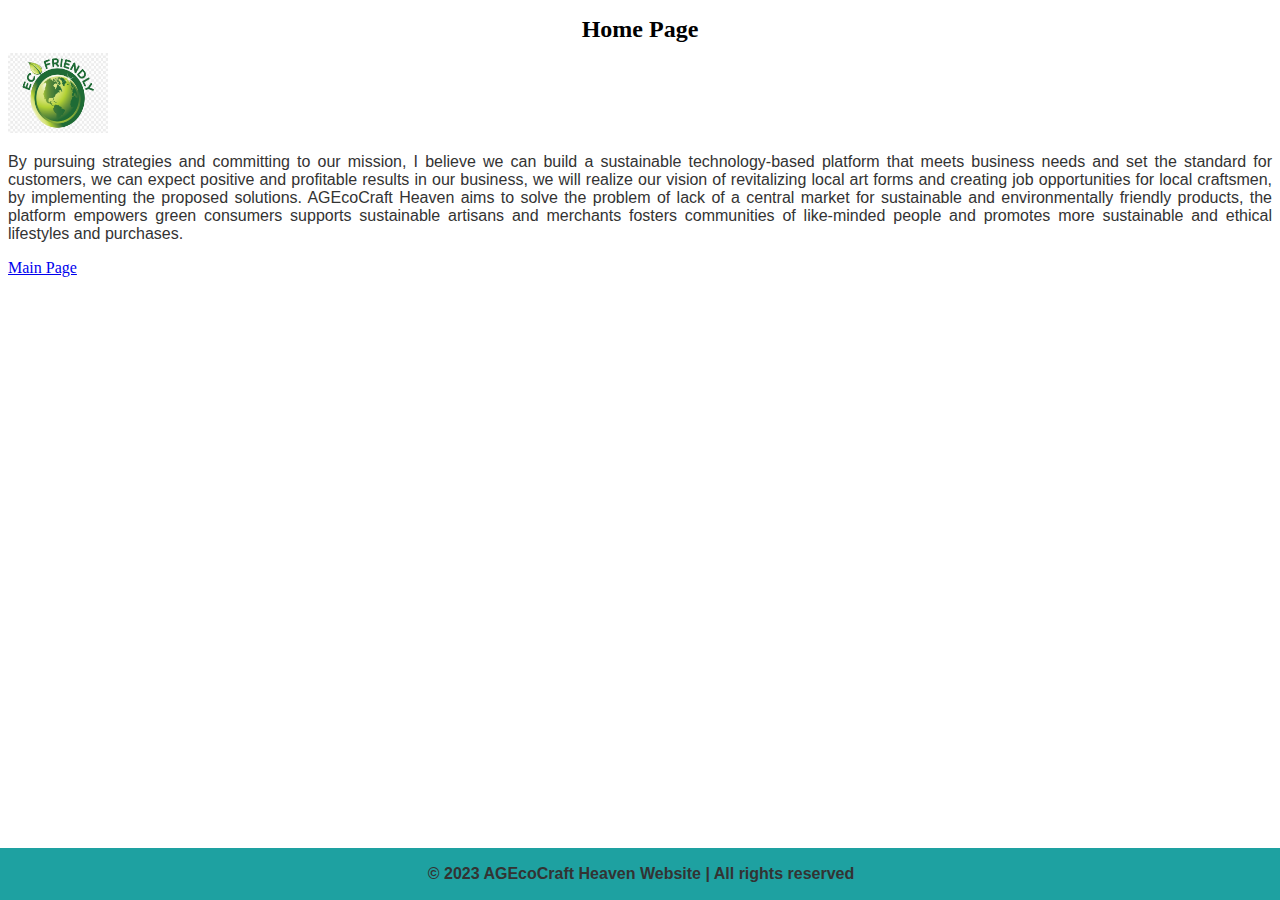
<file: index.html>
<!DOCTYPE html>
<html>
<meta charset="UTF-8">
  <title>Home Page</title>
<h1>Home Page</h1> 
 <link rel="stylesheet" type="text/css" href="style.css">
<body>
  <header>

      <img src="ecoimg.png" alt="Logo" width="100" height="80">

    </header>
 <div>
<p>
   By pursuing strategies and committing to our mission, I believe we can build a sustainable technology-based platform that meets business needs and set the standard for customers, we can expect positive and profitable results in our business, we will realize our vision of revitalizing local art forms and creating job opportunities for local craftsmen, by implementing the proposed solutions. AGEcoCraft Heaven aims to solve the problem of lack of a central market for sustainable and environmentally friendly products, the platform empowers green consumers supports sustainable artisans and merchants fosters communities of like-minded people and promotes more sustainable and ethical lifestyles and purchases. 
</p>
</div>
 <a href="mainpage.html"> Main Page</a>
 
   <footer>
    <p>© 2023 AGEcoCraft Heaven Website | All rights reserved</p>
  </footer>
</body>
</html>
</file>
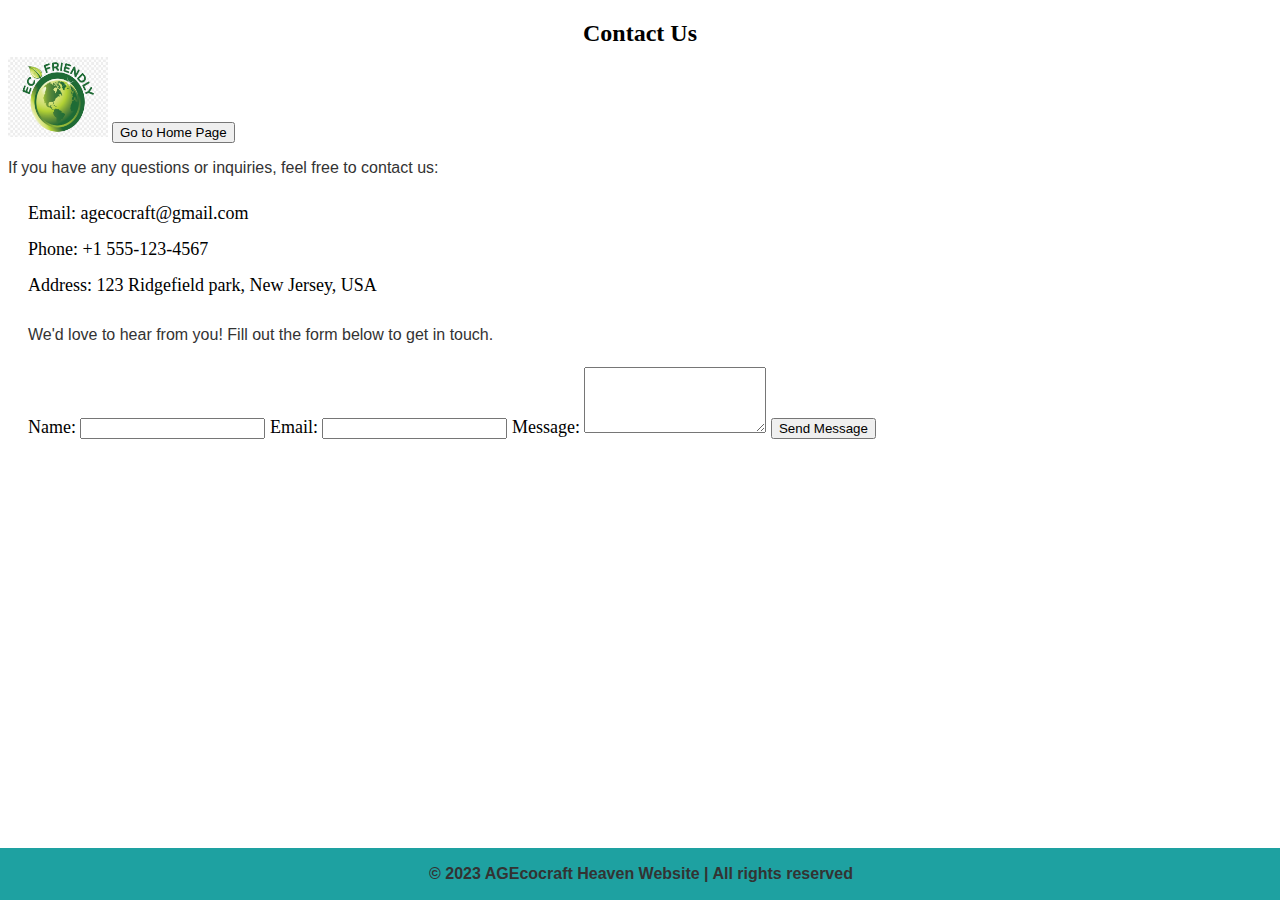
<file: contact.html>
<!DOCTYPE html>
<html>
<head>
   <center><h2>Contact Us</h2></center>
  <link rel="stylesheet" href="style.css">
</head>
<body>  
<header>

      <img src="ecoimg.png" alt="Logo" width="100" height="80">
<a href="index.html"> <button type="button">Go to Home Page</button></a>
    </header>
 <section id="contact">
     
     <p>If you have any questions or inquiries, feel free to contact us:</p>
      <ul>
        Email: agecocraft@gmail.com<br>
        Phone: +1 555-123-4567<br>
        Address: 123 Ridgefield park, New Jersey, USA
        <p>We'd love to hear from you! Fill out the form below to get in touch.</p>
        <form action="submit_form.php" method="post">
            <label for="name">Name:</label>
            <input type="text" id="name" name="name" required>
            <label for="email">Email:</label>
            <input type="email" id="email" name="email" required>
            <label for="message">Message:</label>
            <textarea id="message" name="message" rows="4" required></textarea>
            <a href="queryreceived.html"><button type="button">Send Message</button></a>
 
        </form>
       </ul>
    </section>
  
  <footer>
    <p>© 2023 AGEcocraft Heaven Website | All rights reserved</p>
  </footer>
</body>
</html>
</file>
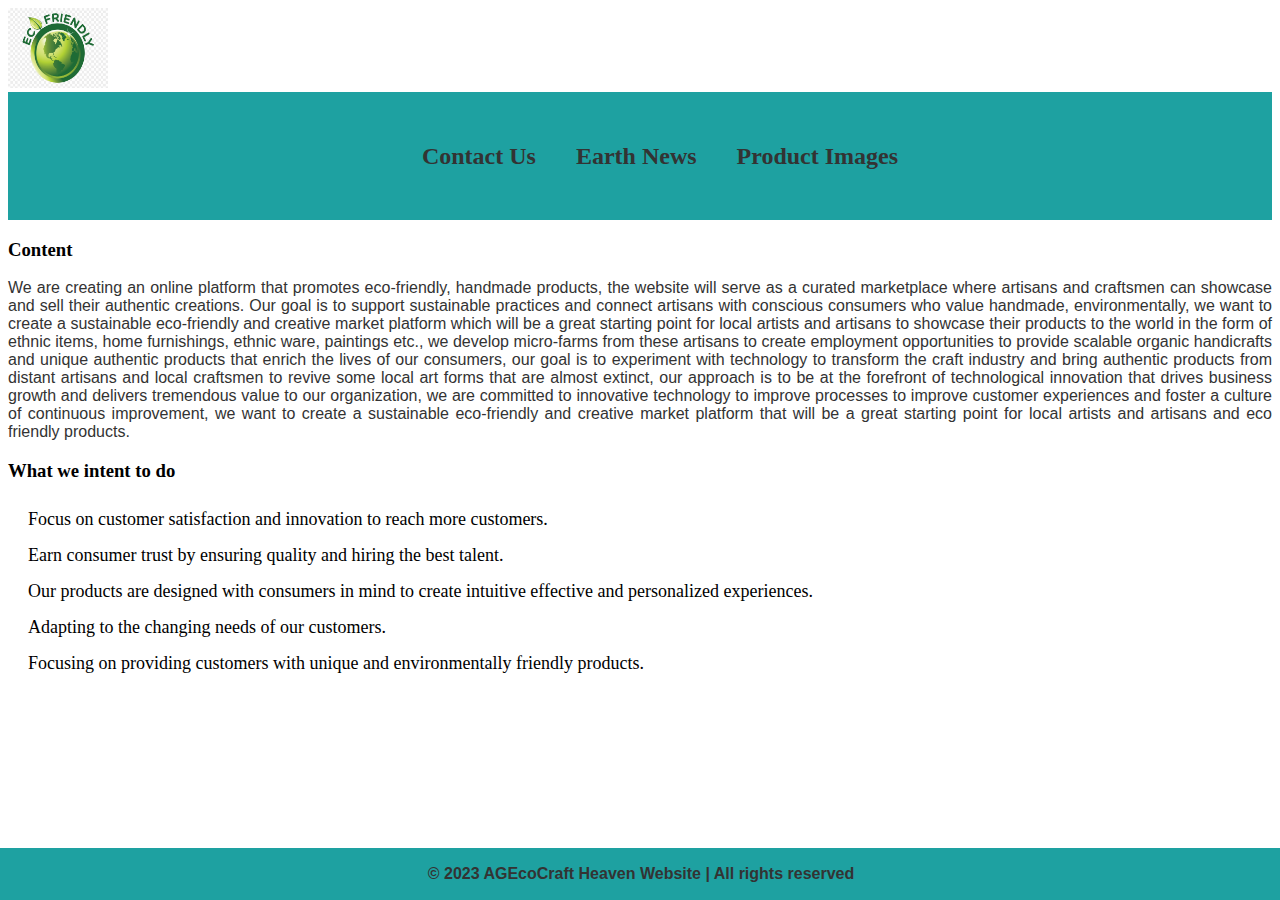
<file: mainpage.html>
<!DOCTYPE html>
<html>
<head>
  <title>Hand Made Eco Friendly</title>
    <link rel="stylesheet" type="text/css" href="style.css">
    
 </head>
<body>
<header>

      <img src="ecoimg.png" alt="Logo" width="100" height="80">
    </header>
  <nav class="navigation">
    <ul>
      <li><a href="contact.html">Contact Us</a></li>
      <li><a href="news.html" target="_blank">Earth News</a></li>
      <li><a href="image.html">Product Images</a></li>
    </ul>
  </nav>

  <section class="hero">
<h3>Content</h3>
<p>
We are creating an online platform that promotes eco-friendly, handmade products, the website will serve as    	a curated marketplace where artisans and craftsmen can showcase and sell their authentic creations. Our 	goal is to support sustainable practices and connect artisans with conscious consumers who value handmade, 	environmentally, we want to create a sustainable eco-friendly and creative market platform which will be a 	great starting point for local artists and artisans to showcase their products to the world in the form of 	ethnic items, home furnishings, ethnic ware, paintings etc., we develop micro-farms from these artisans to 	create employment opportunities to provide scalable organic handicrafts and unique authentic products that 	enrich the lives of our consumers, our goal is to experiment with technology to transform the craft 	industry and bring authentic products from distant artisans and local craftsmen to revive some local art 	forms that are almost extinct, our approach is to be at the forefront of technological innovation that 	drives business growth and delivers tremendous value to our organization, we are committed to innovative 	technology to improve processes to improve customer experiences and foster a culture of continuous 	improvement, we want to create a sustainable eco-friendly and creative market platform that will be a 	great starting point for local artists and artisans and eco friendly products.
      </p>
    
  </section>

 <section class="content">
<h3>What we intent to do</h3>

<p>
<ui>
    <li>Focus on customer satisfaction and innovation to reach more customers. </li>
    <li>Earn consumer trust by ensuring quality and hiring the best talent. </li>
    <li>Our products are designed with consumers in mind to create intuitive effective and   personalized      experiences.</li>
    <li>Adapting to the changing needs of our customers.</li>
    <li>Focusing on providing customers with unique and environmentally friendly products.</li>
</ui>
</p>
  </section>

   <footer>
    <p>© 2023 AGEcoCraft Heaven Website | All rights reserved</p>
  </footer>
</body>
</html>
</file>
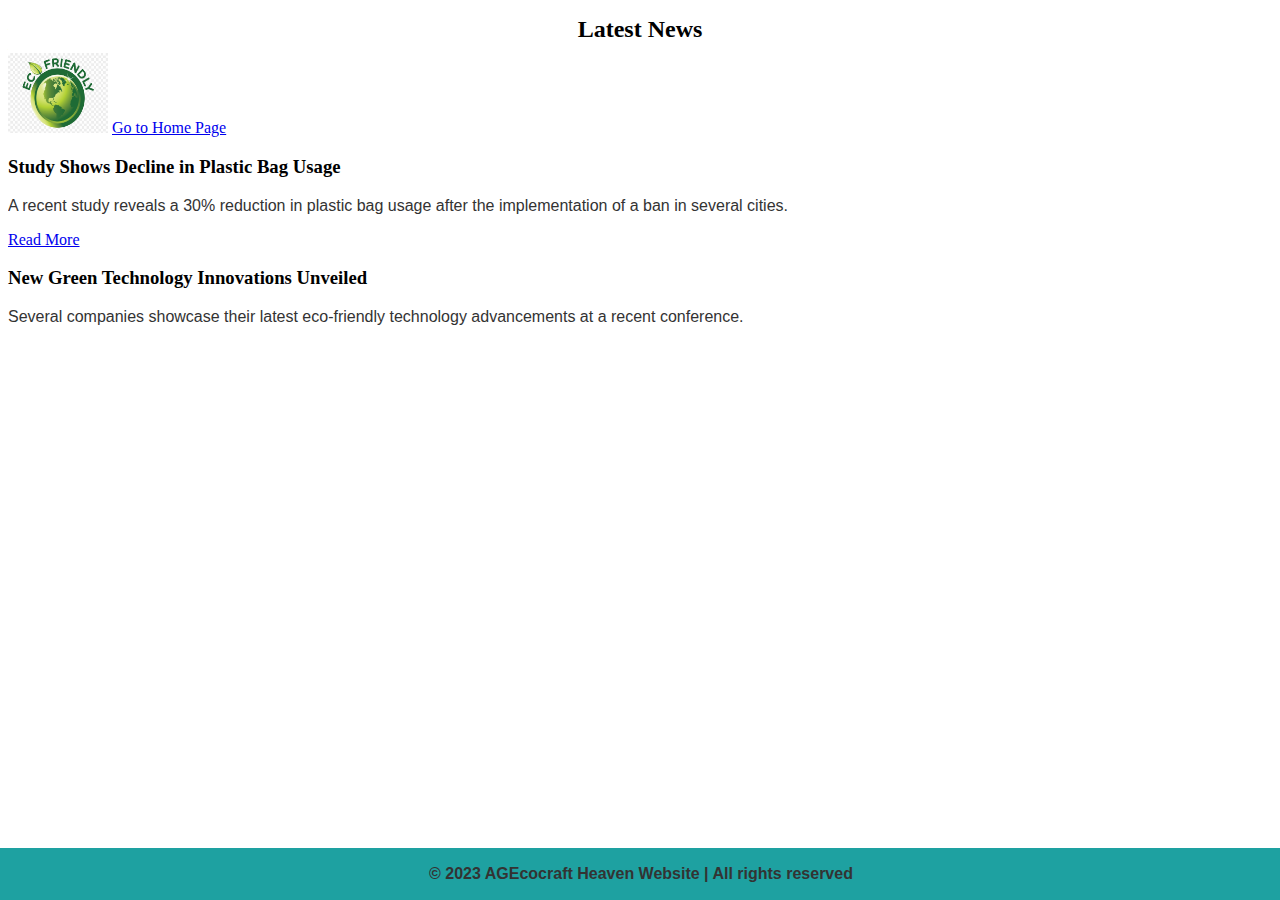
<file: news.html>
<!DOCTYPE html>
<html>

<meta charset="UTF-8">
    <title>Eco-Friendly Website</title>
    <h1>Latest News</h1>
  <link rel="stylesheet" href="style.css">

<body>
    <header>

      <img src="ecoimg.png" alt="Logo" width="100" height="80">
<a href="index.html">Go to Home Page</a>

    </header>
    
    <main>
        <article>
            <h3>Study Shows Decline in Plastic Bag Usage</h3>
            <p>A recent study reveals a 30% reduction in plastic bag usage after the implementation of a ban in several cities.</p>
            <a href="study.html">Read More</a>
            <h3>New Green Technology Innovations Unveiled</h3>
            <p>Several companies showcase their latest eco-friendly technology advancements at a recent conference.</p>
                   </article>
      
    </main>
    
    <footer>
    <p>© 2023 AGEcocraft Heaven Website | All rights reserved</p>
  </footer>
</body>
</html>
</file>
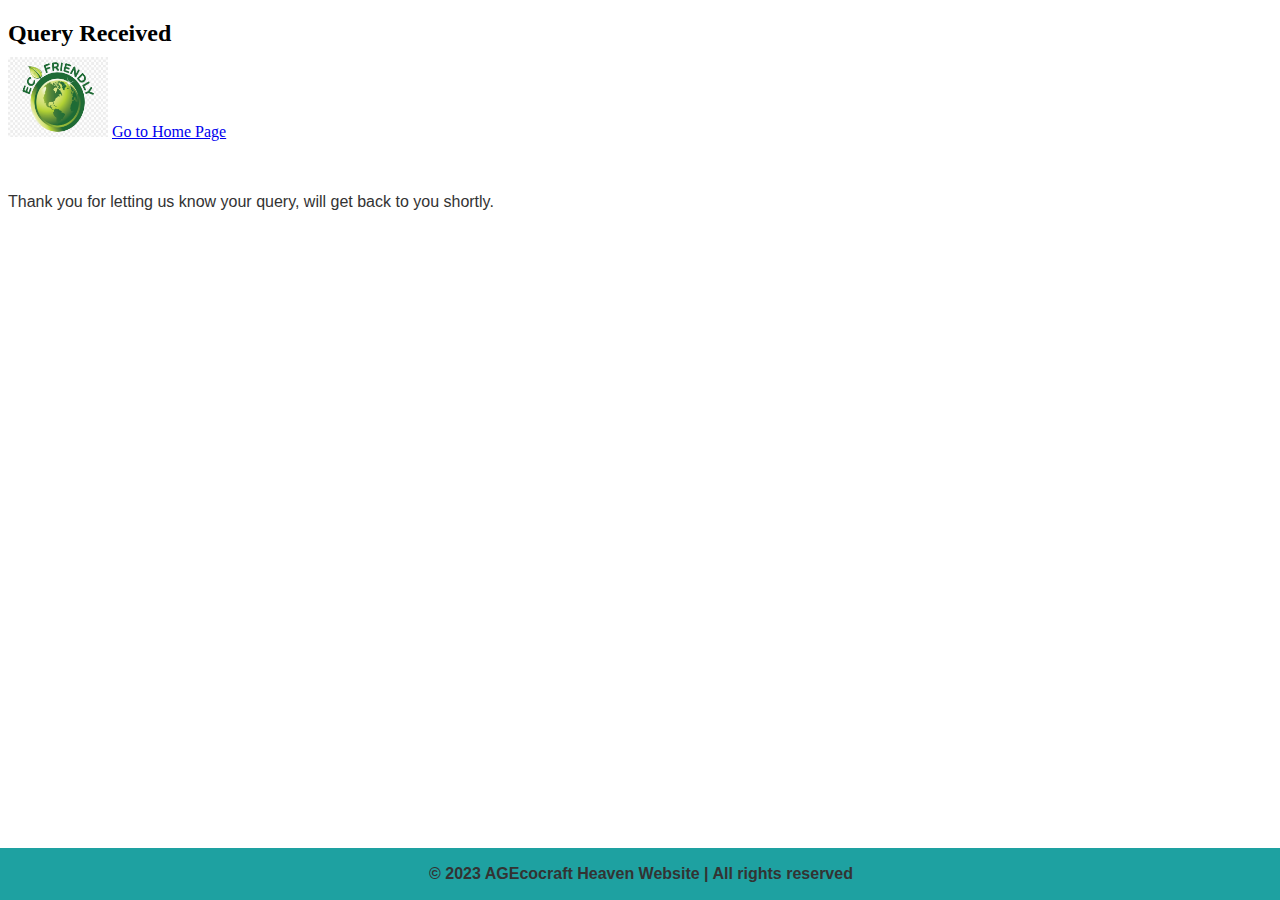
<file: queryreceived.html>
<!DOCTYPE html>
<html>
<head>
<meta charset="UTF-8">
 <title>Eco-Friendly Website</title>
   <h2>Query Received</h2>
  <link rel="stylesheet" href="style.css">
</head>
<body>  
<header>

      <img src="ecoimg.png" alt="Logo" width="100" height="80">
<a href="index.html">Go to Home Page</a>
    </header>
     <br><br>
     <p>Thank you for letting us know your query, will get back to you shortly.</p>
   
  <footer>
    <p>© 2023 AGEcocraft Heaven Website | All rights reserved</p>
  </footer>
</body>
</html>
</file>
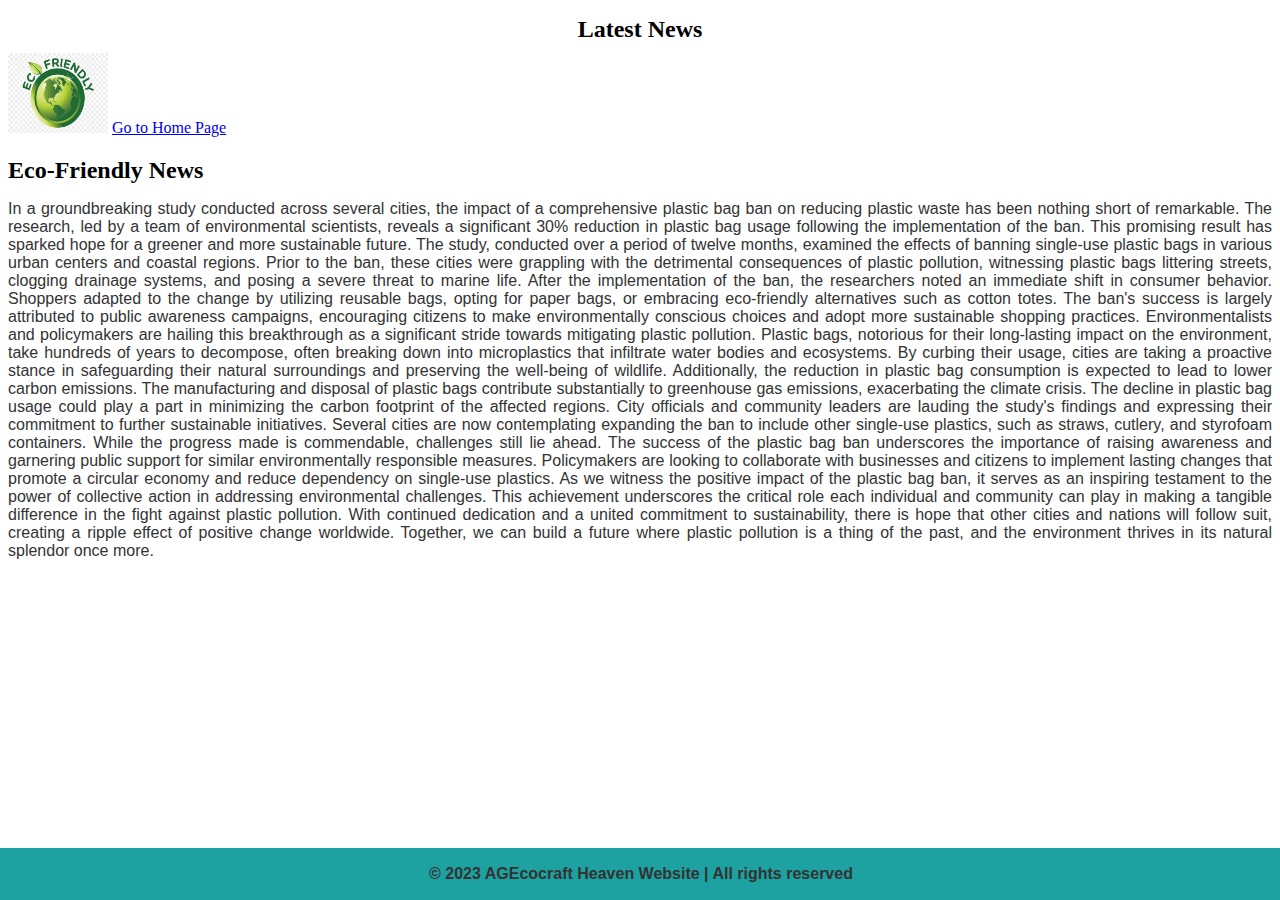
<file: study.html>
<!DOCTYPE html>
<html lang="en">
<meta charset="UTF-8">
    <title>Eco-Friendly Website</title>
    <h1>Latest News</h1>
  <link rel="stylesheet" href="style.css">
<body>
    <header>
             <img src="ecoimg.png" alt="Logo" width="100" height="80">
<a href="index.html">Go to Home Page</a>

    </header>
    <div>
        <h2>Eco-Friendly News</h2>
        
<p>
In a groundbreaking study conducted across several cities, the impact of a comprehensive plastic bag ban on reducing plastic waste has been nothing short of remarkable. The research, led by a team of environmental scientists, reveals a significant 30% reduction in plastic bag usage following the implementation of the ban. This promising result has sparked hope for a greener and more sustainable future.

The study, conducted over a period of twelve months, examined the effects of banning single-use plastic bags in various urban centers and coastal regions. Prior to the ban, these cities were grappling with the detrimental consequences of plastic pollution, witnessing plastic bags littering streets, clogging drainage systems, and posing a severe threat to marine life.

After the implementation of the ban, the researchers noted an immediate shift in consumer behavior. Shoppers adapted to the change by utilizing reusable bags, opting for paper bags, or embracing eco-friendly alternatives such as cotton totes. The ban's success is largely attributed to public awareness campaigns, encouraging citizens to make environmentally conscious choices and adopt more sustainable shopping practices.

Environmentalists and policymakers are hailing this breakthrough as a significant stride towards mitigating plastic pollution. Plastic bags, notorious for their long-lasting impact on the environment, take hundreds of years to decompose, often breaking down into microplastics that infiltrate water bodies and ecosystems. By curbing their usage, cities are taking a proactive stance in safeguarding their natural surroundings and preserving the well-being of wildlife.

Additionally, the reduction in plastic bag consumption is expected to lead to lower carbon emissions. The manufacturing and disposal of plastic bags contribute substantially to greenhouse gas emissions, exacerbating the climate crisis. The decline in plastic bag usage could play a part in minimizing the carbon footprint of the affected regions.

City officials and community leaders are lauding the study's findings and expressing their commitment to further sustainable initiatives. Several cities are now contemplating expanding the ban to include other single-use plastics, such as straws, cutlery, and styrofoam containers.

While the progress made is commendable, challenges still lie ahead. The success of the plastic bag ban underscores the importance of raising awareness and garnering public support for similar environmentally responsible measures. Policymakers are looking to collaborate with businesses and citizens to implement lasting changes that promote a circular economy and reduce dependency on single-use plastics.

As we witness the positive impact of the plastic bag ban, it serves as an inspiring testament to the power of collective action in addressing environmental challenges. This achievement underscores the critical role each individual and community can play in making a tangible difference in the fight against plastic pollution.

With continued dedication and a united commitment to sustainability, there is hope that other cities and nations will follow suit, creating a ripple effect of positive change worldwide. Together, we can build a future where plastic pollution is a thing of the past, and the environment thrives in its natural splendor once more.
</p>
 </div>
    
    <footer>
    <p>© 2023 AGEcocraft Heaven Website | All rights reserved</p>
  </footer>
</body>
</html>
</file>
<file: style.css>
.navigation {
      display: flex;
      justify-content: center;
      align-items: center;
      background-color:#1EA1A1;
      padding: 40px;
      
    }

    .navigation ul {
      list-style-type: none;
      margin: 0;
      display: flex;
      padding-left: 20px;
      font-size:large;
      
    }

    .navigation li {
      margin-right: 20px;
      font-size: x-large;
      font-weight: 500;
    }

    .navigation li:last-child {
      margin-right: 0;
    }

    .navigation a {
      text-decoration: none;
      color: #333;
      font-weight: bold;
      position: relative;
      transition: color 0.3s;
    }

    .navigation a::after {
      content: "";
      position: absolute;
      bottom: -5px;
      left: 0;
      width: 0;
      height: 1.5px;
      background-color: #333;
      transition: width 3.3s;
    }

    .navigation a:hover {
      color: hwb(69 18% 7%);
    }

    .navigation a:hover::after {
      width: 100%;
    }

    footer {
      background-color: #1EA1A1;
      color: black;
      padding: 1px;
      display: flex;
      align-items: center;
      justify-content: center;
      position: fixed;
          left: 0;
          bottom: 0;
          width: 100%;
          font-weight: bold;
    
          
    }
    .image-grid {
      display: grid;
      grid-template-columns: repeat(3, 1fr); /* Adjust the number of columns as needed */
      grid-gap: 10px; /* Adjust the gap between images as needed */
    }
    
    table {
      border: 3px solid #ccc;
      border-collapse: collapse;
      margin: 1;
      padding: 10;
      width: 70%;
      margin-left: 5%;
      table-layout: fixed;
      text-align: center;
    }
    
    h2 {
      font-size: 24px;
     color:  black;
      margin-bottom: 10px;
    }
    h1 {
      font-size: 24px;
     color:  black;
      margin-bottom: 10px;
      text-align: center;
    }
    
    p {
      color: #333;
      font-family:Arial, Helvetica, sans-serif;
      text-align: justify;
      font-size: medium;
    }
    
    ul {
      padding-left: 20px;
      line-height: 2;
      font-size: large;
    }
li{
  
      padding-left: 20px;
      line-height: 2;
      font-size: large;
}
</file>
